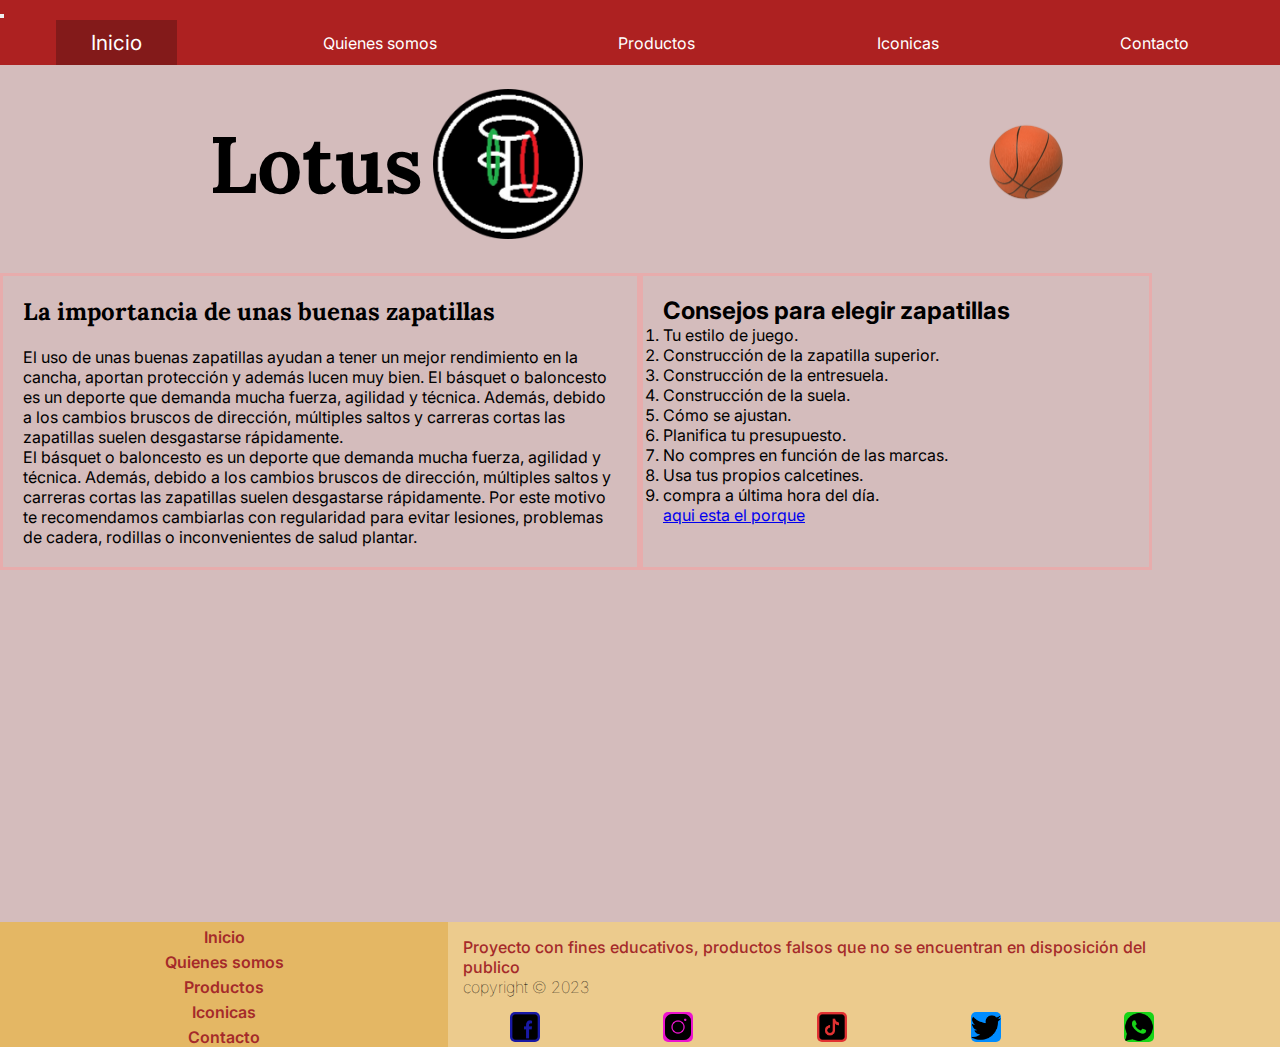
<file: index.html>
<!DOCTYPE html>
<html lang="es">
<head>
    <meta charset="UTF-8">
    <meta name="viewport" content="width=device-width, initial-scale=1.0">
    <title>Lotus</title>
    <link href="https://cdn.jsdelivr.net/npm/bootstrap@5.3.0/dist/css/bootstrap.min.css" rel="stylesheet" integrity="sha384-9ndCyUaIbzAi2FUVXJi0CjmCapSmO7SnpJef0486qhLnuZ2cdeRhO02iuK6FUUVM" crossorigin="anonymous">
    <link rel="stylesheet" href="./scss/style.css">
    <link rel="shortcut icon" href="./image/logo-1.png" type="image/x-icon">
    <meta name="keywords" content="zapatillas,sneakers, zapatillas de basquet, mejores zapatillas de basquet, zapatillas de basquet con buena amortiguación, zapatillas de basquet resistentes, zapatillas de basquet originales, dónde comprar zapatillas de basquet en Córdoba, zapatillas urbanas">
    <meta name="description" content="destinada a la venta de zapatillas de basquet originales con los mejores modelos utilizados en las mejores ligas competitivas">

</head>
<body>
  <header>
    <div class="navbar navbar-expand-md">
      <div class="container-fluid">
        <button class="navbar-toggler collapsed" type="button" data-bs-toggle="collapse" data-bs-target="#navbarNav" aria-controls="navbarNav" aria-expanded="false" aria-label="Toggle navigation">
          <span class="navbar-toggler-icon"></span>
        </button>
        <nav class="navbar-collapse collapse" id="navbarNav">
          <ul>
            <li><a class="navbar_location" href="index.html">Inicio</a></li>
            <li><a href="./pages/quienesSomos.html">Quienes somos</a></li>
            <li><a href="./pages/productos.html">Productos</a></li>
            <li><a href="./pages/iconicas.html">Iconicas</a></li>
            <li><a href="./pages/contacto.html">Contacto</a></li>
          </ul>
        </nav>
      </div>
    </div>
  </header>

    <main class="main_inicio">
        <div class="inicio">
          <div class="lotus">
            <h1>Lotus</h1>
            <img class="logo" src="./image/logo-1.png" alt="Logo de Lotus">
          </div>
          <div>
            <img class="pelota" src="./image/pelota.png" alt="pelota">
          </div>
        </div>
      <div class="apoyo">
        <div class="buenas-zapatillas">
          <h2>La importancia de unas buenas zapatillas</h2>
          <p>El uso de unas buenas zapatillas ayudan a tener un mejor rendimiento en la cancha, aportan protección y además lucen muy bien. El básquet o baloncesto es un deporte que demanda mucha fuerza, agilidad y técnica. Además, debido a los cambios bruscos de dirección, múltiples saltos y carreras cortas las zapatillas suelen desgastarse rápidamente. <br>
          El  básquet o baloncesto es un deporte que demanda mucha fuerza, agilidad y técnica. Además, debido a los cambios bruscos de dirección, múltiples saltos y carreras cortas las zapatillas suelen desgastarse rápidamente. Por este motivo te recomendamos cambiarlas con regularidad para evitar lesiones, problemas de cadera, rodillas o inconvenientes de salud plantar.
          </p>
        </div>
        <div class="tips">
          <h2>Consejos para elegir zapatillas</h2>
          <ol>
            <li>Tu estilo de juego.</li>
            <li>Construcción de la zapatilla superior.</li>
            <li>Construcción de la entresuela.</li>
            <li>Construcción de la suela.</li>
            <li>Cómo se ajustan.</li>
            <li>Planifica tu presupuesto.</li>
            <li>No compres en función de las marcas.</li>
            <li>Usa tus propios calcetines.</li>
            <li>compra a última hora del día.</li>
          </ol>
          <a href="https://www.deporteinfantil.com/deportes/basket/que-zapatillas-de-baloncesto-debo-comprar-en-2021-guia-de-compra/">aqui esta el porque </a>
        </div>
      </div>
      <div class="video">
        <iframe src="https://www.youtube.com/embed/7ywdosNk6Uw" title="YouTube video player" frameborder="0" allow="accelerometer; autoplay; clipboard-write; encrypted-media; gyroscope; picture-in-picture; web-share" allowfullscreen></iframe>
      </div>
      </main>
    <footer>
      <nav>
        <ul>
          <li ><a href="index.html">Inicio</a></li>
          <li><a href="./pages/quienesSomos.html">Quienes somos</a></li>
          <li><a href="./pages/productos.html">Productos</a></li>
          <li><a href="./pages/iconicas.html">Iconicas</a></li>
          <li><a href="./pages/contacto.html">Contacto</a></li>
        </ul>
      </nav>
      <div class="pie">
        <div class="copyright">
          <p> Proyecto con fines educativos, productos falsos que no se encuentran en disposición del publico <br>            
            <span>copyright © 2023</span></p>
        </div>
        <div class="redes">
          <a href="https://es-la.facebook.com/"><img class="rs-facebook" src="./image/redes/facebook.png" alt="facebook"></a>
          <a href="https://www.instagram.com/"><img class="rs-instagram" src="./image/redes/instagram.png" alt="intagram"></a>
          <a href="https://www.tiktok.com/es/"><img class="rs-tik-tok" src="./image/redes/tik-tok.png" alt="twitter"></a>
          <a href="https://twitter.com/?lang=es"><img class="rs-twitter" src="./image/redes/twitter.png" alt="twitter"></a>
          <a href="https://www.whatsapp.com/?lang=es_LA"><img class="rs-whatsapp" src="./image/redes/whatsapp.png" alt="whatsapp"></a>
        </div>
      </div>
    </footer>
    <script src="https://cdn.jsdelivr.net/npm/bootstrap@5.3.0/dist/js/bootstrap.bundle.min.js" integrity="sha384-geWF76RCwLtnZ8qwWowPQNguL3RmwHVBC9FhGdlKrxdiJJigb/j/68SIy3Te4Bkz" crossorigin="anonymous"></script>
</body>
</html>
</file>
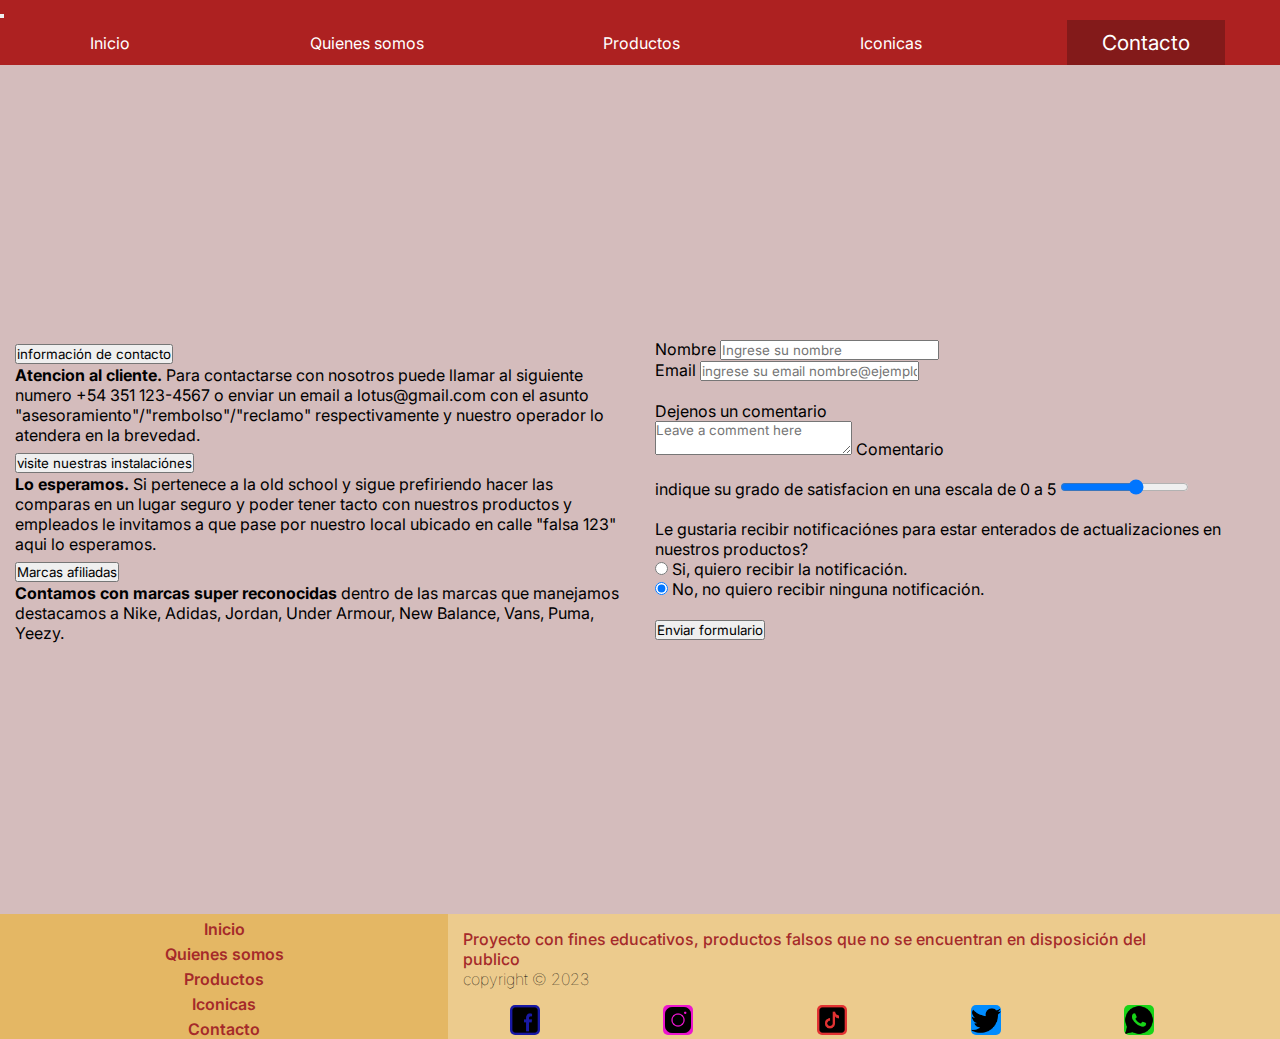
<file: pages/contacto.html>
<!DOCTYPE html>
<html lang="es">
<head>
    <meta charset="UTF-8">
    <meta name="viewport" content="width=device-width, initial-scale=1.0">
    <title>Contacto - Lotus</title>
    <link href="https://cdn.jsdelivr.net/npm/bootstrap@5.3.0/dist/css/bootstrap.min.css" rel="stylesheet" integrity="sha384-9ndCyUaIbzAi2FUVXJi0CjmCapSmO7SnpJef0486qhLnuZ2cdeRhO02iuK6FUUVM" crossorigin="anonymous">
    <link rel="stylesheet" href="../scss/style.css">
    <link rel="shortcut icon" href="../image/logo-1.png" type="image/x-icon">
    <meta name="keywords" content="zapatillas,sneakers, zapatillas de basquet, mejores zapatillas de basquet, zapatillas de basquet con buena amortiguación, zapatillas de basquet resistentes, zapatillas de basquet originales, dónde comprar zapatillas de basquet en Córdoba, zapatillas urbanas">
    <meta name="description" content="ubicacion y contacto para que pueda comunicarse con nosotros">
</head>
<body>
  <header>
    <div class="navbar navbar-expand-md">
     <div class="container-fluid">
      
      <button class="navbar-toggler collapsed" type="button" data-bs-toggle="collapse" data-bs-target="#navbarNav" aria-controls="navbarNav" aria-expanded="false" aria-label="Toggle navigation">
        <span class="navbar-toggler-icon"></span>
      </button>
      <nav class="navbar-collapse collapse" id="navbarNav">
        <ul>
          <li><a href="../index.html">Inicio</a></li>
          <li><a href="./quienesSomos.html">Quienes somos</a></li>
          <li><a href="./productos.html">Productos</a></li>
          <li><a href="./iconicas.html">Iconicas</a></li>
          <li><a class="navbar_location" href="./contacto.html">Contacto</a></li>
        </ul>
      </nav>
    </div>
   </div>
  </header>
    <main class="main_contacto">
        <div class="contacto">
            <div class="accordion" id="accordionExample">
                <div class="accordion-item">
                  <h2 class="accordion-header">
                    <button class="accordion-button" type="button" data-bs-toggle="collapse" data-bs-target="#collapseOne" aria-expanded="true" aria-controls="collapseOne">
                      información de contacto
                    </button>
                  </h2>
                  <div id="collapseOne" class="accordion-collapse collapse show" data-bs-parent="#accordionExample">
                    <div class="accordion-body">
                      <strong>Atencion al cliente.</strong> Para contactarse con nosotros puede llamar al siguiente numero +54 351 123-4567 o enviar un email a lotus@gmail.com con el asunto "asesoramiento"/"rembolso"/"reclamo" respectivamente y nuestro operador lo atendera en la brevedad.
                    </div>
                  </div>
                </div>
                <div class="accordion-item">
                  <h2 class="accordion-header">
                    <button class="accordion-button collapsed" type="button" data-bs-toggle="collapse" data-bs-target="#collapseTwo" aria-expanded="false" aria-controls="collapseTwo">
                      visite nuestras instalaciónes 
                    </button>
                  </h2>
                  <div id="collapseTwo" class="accordion-collapse collapse" data-bs-parent="#accordionExample">
                    <div class="accordion-body">
                      <strong>Lo esperamos.</strong> Si pertenece a la old school y sigue prefiriendo hacer las comparas en un lugar seguro y poder tener tacto con nuestros productos y empleados le invitamos a que pase por nuestro local ubicado en calle "falsa 123" aqui lo esperamos.
                    </div>
                  </div>
                </div>
                <div class="accordion-item">
                  <h2 class="accordion-header">
                    <button class="accordion-button collapsed" type="button" data-bs-toggle="collapse" data-bs-target="#collapseThree" aria-expanded="false" aria-controls="collapseThree">
                      Marcas afiliadas
                    </button>
                  </h2>
                  <div id="collapseThree" class="accordion-collapse collapse" data-bs-parent="#accordionExample">
                    <div class="accordion-body">
                      <strong>Contamos con marcas super reconocidas</strong> dentro de las marcas que manejamos destacamos a Nike, Adidas, Jordan, Under Armour, New Balance, Vans, Puma, Yeezy. 
                    </div>
                  </div>
                </div>
              </div>
        </div>
        <form>
            <div>
                <div class="mb-3">
                    <label for="exampleFormControlInput1" class="form-label">Nombre</label>
                    <input type="text" class="form-control" id="exampleFormControlInput1" placeholder="Ingrese su nombre">
                </div>
                <div class="mb-3">
                 <label for="exampleFormControlInput1" class="form-label">Email </label>
                    <input type="email" class="form-control" id="exampleFormControlInput1" placeholder="ingrese su email nombre@ejemplo.com">
                </div>
            </div>
            <div>
                Dejenos un comentario
                <div class="form-floating">
                    <textarea class="form-control" placeholder="Leave a comment here" id="floatingTextarea"></textarea>
                    <label for="floatingTextarea">Comentario</label>
                </div>
            </div>  
            <div> 
                <label for="customRange2" class="form-label">indique su grado de satisfacion en una escala de 0 a 5</label>
                <input type="range" class="form-range btn-secondary" min="0" max="5" id="customRange2">
            </div>
            <div>
                <p>Le gustaria recibir notificaciónes para estar enterados de actualizaciones en nuestros productos?</p>
                <div class="form-check">
                    <input class="form-check-input" type="radio" name="flexRadioDefault" id="flexRadioDefault1">
                <label class="form-check-label" for="flexRadioDefault1">
                  Si, quiero recibir la notificación.
                 </label>
                 </div>
                 <div class="form-check">
                <input class="form-check-input" type="radio" name="flexRadioDefault" id="flexRadioDefault2" checked>
                 <label class="form-check-label" for="flexRadioDefault2">
                  No, no quiero recibir ninguna notificación.
                 </label>
                </div>
            </div>
                <div class="col-12">
                <button class="btn btn-secondary" type="submit">Enviar formulario</button>
            </div>
        </form>
    </main>
    <footer>
      <nav>
        <ul>
          <li><a href="../index.html">Inicio</a></li>
          <li><a href="./quienesSomos.html">Quienes somos</a></li>
          <li><a href="./productos.html">Productos</a></li>
          <li><a href="./iconicas.html">Iconicas</a></li>
          <li><a href="./contacto.html">Contacto</a></li>
        </ul>
      </nav>
      <div class="pie">
        <div class="copyright">
          <p> Proyecto con fines educativos, productos falsos que no se encuentran en disposición del publico <br>            
            <span>copyright © 2023</span></p>
        </div>
        <div class="redes">
          <a href="https://es-la.facebook.com/"><img class="rs-facebook" src="../image/redes/facebook.png" alt="facebook"></a>
          <a href="https://www.instagram.com/"><img class="rs-instagram" src="../image/redes/instagram.png" alt="intagram"></a>
          <a href="https://www.tiktok.com/es/"><img class="rs-tik-tok" src="../image/redes/tik-tok.png" alt="twitter"></a>
          <a href="https://twitter.com/?lang=es"><img class="rs-twitter" src="../image/redes/twitter.png" alt="twitter"></a>
          <a href="https://www.whatsapp.com/?lang=es_LA"><img class="rs-whatsapp" src="../image/redes/whatsapp.png" alt="whatsapp"></a>
        </div>
      </div>
    </footer>
    <script src="https://cdn.jsdelivr.net/npm/bootstrap@5.3.0/dist/js/bootstrap.bundle.min.js" integrity="sha384-geWF76RCwLtnZ8qwWowPQNguL3RmwHVBC9FhGdlKrxdiJJigb/j/68SIy3Te4Bkz" crossorigin="anonymous"></script>
</body>
</html>
</file>
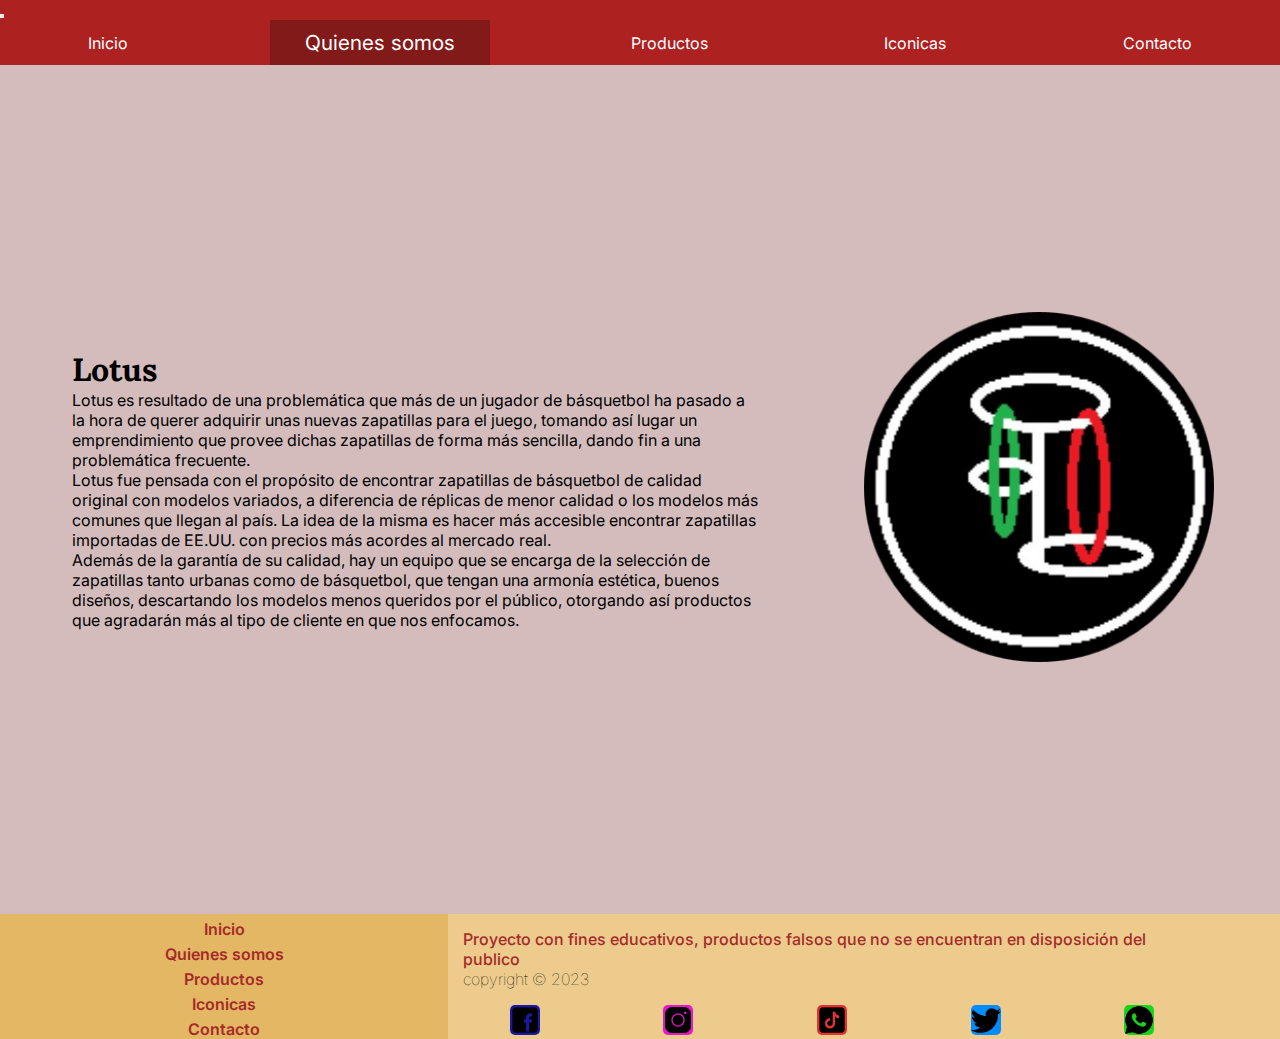
<file: pages/quienesSomos.html>
<!DOCTYPE html>
<html lang="es">
<head>
    <meta charset="UTF-8">
    <meta name="viewport" content="width=device-width, initial-scale=1.0">
    <title>Lotus</title>
    <link href="https://cdn.jsdelivr.net/npm/bootstrap@5.3.0/dist/css/bootstrap.min.css" rel="stylesheet" integrity="sha384-9ndCyUaIbzAi2FUVXJi0CjmCapSmO7SnpJef0486qhLnuZ2cdeRhO02iuK6FUUVM" crossorigin="anonymous">
    <link rel="stylesheet" href="../scss/style.css">
    <link class="logo" rel="shortcut icon" href="../image/logo-1.png" type="image/x-icon">
    <meta name="keywords" content="zapatillas,sneakers, zapatillas de basquet, mejores zapatillas de basquet, zapatillas de basquet con buena amortiguación, zapatillas de basquet resistentes, zapatillas de basquet originales, dónde comprar zapatillas de basquet en Córdoba, zapatillas urbanas">
    <meta name="description" content="propósito y objetivo por el cual iniciamos">
</head>
<body>
  <header>
    <div class="navbar navbar-expand-md">
      <div class="container-fluid">
        <button class="navbar-toggler collapsed" type="button" data-bs-toggle="collapse" data-bs-target="#navbarNav" aria-controls="navbarNav" aria-expanded="false" aria-label="Toggle navigation">
          <span class="navbar-toggler-icon"></span>
        </button>
        <nav class="navbar-collapse collapse" id="navbarNav">
            <ul>
                <li><a href="../index.html">Inicio</a></li>
                <li><a class="navbar_location" href="./quienesSomos.html">Quienes somos</a></li>
                <li><a href="./productos.html">Productos</a></li>
                <li><a href="./iconicas.html">Iconicas</a></li>
                <li><a href="./contacto.html">Contacto</a></li>
            </ul>
        </nav>
      </div>
    </div>
  </header>
    <main class="main_quienes-somos">
        <div class="historia">
            <h1>Lotus</h1>
            <p> Lotus es resultado de una problemática que más de un jugador de básquetbol ha pasado a la hora de querer adquirir unas nuevas zapatillas para el juego, tomando así lugar un emprendimiento que provee dichas zapatillas de forma más sencilla, dando fin a una problemática frecuente. </p>
            <p> Lotus fue pensada con el propósito de encontrar zapatillas de básquetbol de calidad original con modelos variados, a diferencia de réplicas de menor calidad o los modelos más comunes que llegan al país. La idea de la misma es hacer más accesible encontrar zapatillas importadas de EE.UU. con precios más acordes al mercado real.</p>
            <p> Además de la garantía de su calidad, hay un equipo que se encarga de la selección de zapatillas tanto urbanas como de básquetbol, que tengan una armonía estética, buenos diseños, descartando los modelos menos queridos por el público, otorgando así productos que agradarán más al tipo de cliente en que nos enfocamos.</p>
        </div>
        <div class="logo"> 
            <img src="../image/logo-1.png" alt="Logo de Lotus">
        </div>
    </main>
    <footer>
        <nav>
          <ul>
            <li><a href="../index.html">Inicio</a></li>
            <li><a href="./quienesSomos.html">Quienes somos</a></li>
            <li><a href="./productos.html">Productos</a></li>
            <li><a href="./iconicas.html">Iconicas</a></li>
            <li><a href="./contacto.html">Contacto</a></li>
          </ul>
        </nav>
        <div class="pie">
          <div class="copyright">
            <p> Proyecto con fines educativos, productos falsos que no se encuentran en disposición del publico <br>            
              <span>copyright © 2023</span></p>
          </div>
          <div class="redes">
            <a href="https://es-la.facebook.com/"><img class="rs-facebook" src="../image/redes/facebook.png" alt="facebook"></a>
            <a href="https://www.instagram.com/"><img class="rs-instagram" src="../image/redes/instagram.png" alt="intagram"></a>
            <a href="https://www.tiktok.com/es/"><img class="rs-tik-tok" src="../image/redes/tik-tok.png" alt="twitter"></a>
            <a href="https://twitter.com/?lang=es"><img class="rs-twitter" src="../image/redes/twitter.png" alt="twitter"></a>
            <a href="https://www.whatsapp.com/?lang=es_LA"><img class="rs-whatsapp" src="../image/redes/whatsapp.png" alt="whatsapp"></a>
          </div>
        </div>
      </footer>
    <script src="https://cdn.jsdelivr.net/npm/bootstrap@5.3.0/dist/js/bootstrap.bundle.min.js" integrity="sha384-geWF76RCwLtnZ8qwWowPQNguL3RmwHVBC9FhGdlKrxdiJJigb/j/68SIy3Te4Bkz" crossorigin="anonymous"></script>
</body>
</html>
</file>
<file: scss/style.css>
@import url("https://fonts.googleapis.com/css2?family=Lora&display=swap");
@import url("https://fonts.googleapis.com/css2?family=Inter&display=swap");
* {
  margin: 0%;
  padding: 0%;
  box-sizing: border-box;
  font-family: "Inter", sans-serif;
}

header {
  background-color: #ad2121;
}
header nav ul {
  display: flex;
  justify-content: space-around;
  align-items: center;
  flex-wrap: wrap;
  margin: 0;
  padding: 0;
  flex: 1;
}
header nav ul li {
  list-style: none;
}
header nav ul li a {
  text-decoration: none;
  color: white;
  display: inline-block;
  padding: 10px 35px;
}
header nav ul :hover {
  background-color: #831a1a;
}

.navbar_location {
  background-color: #831a1a;
  font-size: 1.3rem;
}

footer {
  background-color: rgb(236, 203, 141);
  display: flex;
  align-items: stretch;
}
footer nav {
  width: 35%;
  background-color: rgb(228, 183, 100);
}
footer nav ul {
  height: 100%;
  display: flex;
  flex-direction: column;
  align-items: center;
  justify-content: space-around;
  margin: 0;
  padding: 0;
}
footer nav ul li {
  list-style: none;
}
footer nav ul li a {
  text-decoration: none;
  font-weight: 600;
  color: brown;
  display: inline-block;
  padding-top: 5px;
}
footer .pie {
  width: 60%;
  display: flex;
  flex-direction: column;
  justify-content: space-around;
}
footer .pie .copyright {
  width: 100%;
}
footer .pie .copyright p {
  padding: 15px;
  font-weight: 500;
  color: brown;
}
footer .pie .copyright p span {
  font-weight: 100;
  color: rgb(0, 0, 0);
}
footer .pie .redes {
  display: flex;
  align-items: center;
  justify-content: space-around;
}
footer .pie .redes a .rs-facebook {
  width: 30px;
  border-radius: 5px;
  background-color: rgb(25, 25, 165);
}
footer .pie .redes a .rs-instagram {
  width: 30px;
  border-radius: 5px;
  background-color: rgb(235, 20, 206);
}
footer .pie .redes a .rs-tik-tok {
  width: 30px;
  border-radius: 5px;
  background-color: rgb(226, 50, 50);
}
footer .pie .redes a .rs-twitter {
  width: 30px;
  border-radius: 5px;
  background-color: rgb(0, 140, 255);
}
footer .pie .redes a .rs-whatsapp {
  width: 30px;
  border-radius: 5px;
  background-color: rgb(24, 212, 24);
}

.main_inicio {
  min-height: calc(100vh - 44px);
  background-color: rgb(212, 188, 188);
}
.main_inicio .inicio {
  display: flex;
  justify-content: space-around;
  align-items: center;
  overflow: hidden;
}
.main_inicio .inicio .lotus {
  display: flex;
  align-items: center;
  flex-wrap: wrap;
  padding: 1.5rem;
  gap: 10px;
}
.main_inicio .inicio .lotus h1 {
  font-family: "Lora", serif;
  font-size: 5rem;
}
.main_inicio .inicio .lotus .logo {
  width: 150px;
}
.main_inicio .inicio .pelota {
  width: 100px;
  height: 100px;
  margin-right: 20px;
  animation-name: pelota;
  animation-duration: 0.6s;
  animation-iteration-count: infinite;
}
@keyframes pelota {
  0% {
    transform: translateY(40px) scale(1, 0.7);
  }
  4% {
    transform: translatey(30px) rotate(1deg);
  }
  50% {
    transform: translatey(-20px) rotate(130deg);
  }
  96% {
    transform: translatey(30px) rotate(360deg);
  }
  100% {
    transform: translateY(40px) scale(1, 0.7);
  }
}
.main_inicio .apoyo {
  display: flex;
  margin-block: 10px;
}
.main_inicio .apoyo .buenas-zapatillas {
  width: 50%;
  padding: 10px;
  border: 3px solid rgb(231, 172, 172);
}
.main_inicio .apoyo .buenas-zapatillas h2 {
  font-family: "Lora", serif;
  padding: 10px;
}
.main_inicio .apoyo .buenas-zapatillas p {
  padding: 10px;
}
.main_inicio .apoyo .tips {
  width: 40%;
  padding: 20px;
  border: 3px solid rgb(231, 172, 172);
}
.main_inicio .video {
  width: 600px;
  max-width: 100%;
}
.main_inicio .video iframe {
  width: 100%;
  aspect-ratio: 16/9;
  padding: 20px;
}

.main_quienes-somos {
  background-color: rgb(212, 188, 188);
  min-height: calc(100vh - 51.2px);
  display: flex;
  align-items: center;
  justify-content: space-around;
}
.main_quienes-somos .historia {
  width: 60%;
  padding: 25px 40px;
}
.main_quienes-somos .historia h1 {
  font-family: "Lora", serif;
}
.main_quienes-somos .logo {
  width: 30%;
}
.main_quienes-somos .logo img {
  width: 100%;
  max-width: 350px;
}

.main_productos {
  background-color: rgb(212, 188, 188);
}
.main_productos .carousel {
  padding-block: 10px;
}
.main_productos .carousel .carousel_size {
  width: 75%;
}
.main_productos .carousel .carousel_size span {
  background-color: rgb(70, 70, 70);
}
.main_productos .carousel .carousel_size img {
  width: 100%;
  max-height: 600px;
  background-color: rgb(255, 255, 255);
}
.main_productos h2 {
  font-family: "Lora", serif;
  margin-block: 1.5rem 1rem;
  font-weight: 600;
}
.main_productos .cards {
  display: flex;
  flex-wrap: wrap;
  justify-content: space-evenly;
  gap: 10px;
}
.main_productos .cards .card {
  max-width: 250px;
  padding: 10px;
  background-color: rgb(224, 224, 224);
}
.main_productos .cards .card .card_img {
  flex: 1;
  background-color: white;
  display: flex;
  justify-content: center;
  align-items: center;
}
.main_productos .cards .card .card_img img {
  width: 100%;
}
.main_productos .cards .card .card_info .zapatilla {
  font-weight: 700;
}
.main_productos .cards .card .card_info .precio-viejo {
  font-weight: 300;
  text-decoration: line-through;
}
.main_productos .cards .card .card_info .precio {
  font-weight: 600;
}

.main_iconicas {
  background-image: url("../image/fondo-basquet.jpg");
  width: 100%;
  height: 125rem;
  display: flex;
  flex-direction: column;
  align-items: center;
}
.main_iconicas .galeria {
  width: 100%;
  height: 125rem;
  display: grid;
  grid-template-columns: 50px repeat(12, 1fr) 50px;
  grid-template-rows: 75px 25px repeat(31, 1fr);
  align-items: end;
}
.main_iconicas .galeria .titulo {
  font-family: "Lora", serif;
  color: white;
  margin: 0px;
  grid-column: 5/11;
  grid-row: 1/2;
}
.main_iconicas .galeria .lamelo-1 {
  grid-column: 2/6;
  grid-row: 3/8;
}
.main_iconicas .galeria .title_lamelo-1 {
  grid-column: 2/6;
  grid-row: 8/9;
  height: 100%;
}
.main_iconicas .galeria .jordan-11 {
  grid-column: 7/10;
  grid-row: 3/8;
}
.main_iconicas .galeria .title_jordan-11 {
  grid-column: 7/10;
  grid-row: 8/9;
  height: 100%;
}
.main_iconicas .galeria .curry-1 {
  grid-column: 11/14;
  grid-row: 3/8;
}
.main_iconicas .galeria .title_curry-1 {
  grid-column: 11/14;
  grid-row: 8/9;
  height: 100%;
}
.main_iconicas .galeria .kobe-6 {
  grid-column: 9/14;
  grid-row: 9/15;
}
.main_iconicas .galeria .title_kobe-6 {
  grid-column: 9/14;
  grid-row: 15/16;
  height: 100%;
}
.main_iconicas .galeria .kyrie-4 {
  grid-column: 3/8;
  grid-row: 9/15;
}
.main_iconicas .galeria .title_kyrie-4 {
  grid-column: 3/8;
  grid-row: 15/16;
  height: 100%;
}
.main_iconicas .galeria .harden-3 {
  grid-column: 2/5;
  grid-row: 17/22;
}
.main_iconicas .galeria .title_harden-3 {
  grid-column: 2/5;
  grid-row: 22/23;
  height: 100%;
}
.main_iconicas .galeria .gt-cut-2 {
  grid-column: 6/9;
  grid-row: 17/22;
}
.main_iconicas .galeria .title_gt-cut-2 {
  grid-column: 6/9;
  grid-row: 22/23;
  height: 100%;
}
.main_iconicas .galeria .dame-8 {
  grid-column: 10/13;
  grid-row: 17/22;
}
.main_iconicas .galeria .title_dame-8 {
  grid-column: 10/13;
  grid-row: 22/23;
  height: 100%;
}
.main_iconicas .galeria .curry-9 {
  grid-column: 2/5;
  grid-row: 24/27;
  background-color: rgb(216, 216, 216);
}
.main_iconicas .galeria .title_curry-9 {
  grid-column: 2/5;
  grid-row: 27/28;
  height: 100%;
}
.main_iconicas .galeria .kyrie-7 {
  grid-column: 6/10;
  grid-row: 24/28;
}
.main_iconicas .galeria .title_kyrie-7 {
  grid-column: 6/10;
  grid-row: 28/29;
  height: 100%;
}
.main_iconicas .galeria .tatum-1 {
  grid-column: 11/14;
  grid-row: 24/31;
}
.main_iconicas .galeria .title_tatum-1 {
  grid-column: 11/14;
  grid-row: 31/32;
  height: 100%;
}
.main_iconicas .galeria .ja-morant-1 {
  grid-column: 2/6;
  grid-row: 29/33;
}
.main_iconicas .galeria .title_ja-morant-1 {
  grid-column: 2/6;
  grid-row: 33/34;
  height: 100%;
}
.main_iconicas .galeria .luka-1 {
  grid-column: 7/10;
  grid-row: 29/32;
  background-color: white;
}
.main_iconicas .galeria .title_luka-1 {
  grid-column: 7/10;
  grid-row: 32/33;
  height: 100%;
}

.sube {
  width: 45px;
  position: fixed;
  bottom: 10px;
  right: 5px;
}
.sube img {
  width: 100%;
}
.sube :hover {
  border-radius: 50%;
  background-color: white;
}

.modelo {
  margin: 0px;
  padding: 10px;
  font-family: "Inter", sans-serif;
  background-color: rgba(0, 0, 0, 0.651);
  color: antiquewhite;
}

.img_iconicas {
  width: 100%;
}

.main_contacto {
  min-height: calc(100vh - 51.2px);
  background-color: rgb(212, 188, 188);
  display: flex;
  align-items: center;
}
.main_contacto .contacto {
  width: 50%;
  padding: 15px;
}
.main_contacto form {
  width: 50%;
  padding: 15px;
  display: flex;
  flex-direction: column;
  gap: 20px;
}
.main_contacto form label {
  margin: 0px;
}

@media screen and (max-width: 767px) {
  ul {
    flex-direction: column;
  }
}
@media screen and (max-width: 770px) {
  .main_inicio {
    display: flex;
    flex-direction: column;
  }
  .main_inicio .apoyo {
    flex-direction: column;
  }
  .main_inicio .apoyo .buenas-zapatillas {
    width: 100%;
    border: 0px;
  }
  .main_inicio .apoyo .tips {
    width: 100%;
  }
}
@media screen and (max-width: 720px) {
  .main_quienes-somos {
    flex-direction: column;
    align-items: center;
  }
  .main_quienes-somos .historia {
    width: 100%;
  }
  .main_quienes-somos .logo {
    width: 200px;
  }
}
@media screen and (max-width: 991px) {
  .main_productos .cards .card {
    width: 225px;
  }
}
@media screen and (max-width: 490px) {
  .main_productos .cards .card {
    width: 165px;
  }
}
@media screen and (max-width: 876px) {
  .main_iconicas {
    height: auto;
  }
  .main_iconicas .galeria {
    height: auto;
    display: grid;
    grid-template-columns: 30px repeat(6, 1fr) 30px;
    grid-template-rows: 30px 30px repeat(31, 1fr) 20px;
  }
  .main_iconicas .galeria .titulo {
    grid-column: 3/7;
    grid-row: 2/3;
  }
  .main_iconicas .galeria .lamelo-1 {
    grid-column: 2/5;
    grid-row: 3/7;
  }
  .main_iconicas .galeria .title_lamelo-1 {
    grid-column: 2/5;
    grid-row: 7/8;
  }
  .main_iconicas .galeria .jordan-11 {
    grid-column: 6/8;
    grid-row: 3/7;
  }
  .main_iconicas .galeria .title_jordan-11 {
    grid-column: 6/8;
    grid-row: 7/8;
  }
  .main_iconicas .galeria .curry-1 {
    grid-column: 2/4;
    grid-row: 8/12;
  }
  .main_iconicas .galeria .title_curry-1 {
    grid-column: 2/4;
    grid-row: 12/13;
  }
  .main_iconicas .galeria .kobe-6 {
    grid-column: 5/8;
    grid-row: 8/12;
  }
  .main_iconicas .galeria .title_kobe-6 {
    grid-column: 5/8;
    grid-row: 12/13;
  }
  .main_iconicas .galeria .kyrie-4 {
    grid-column: 2/5;
    grid-row: 13/17;
  }
  .main_iconicas .galeria .title_kyrie-4 {
    grid-column: 2/5;
    grid-row: 17/18;
  }
  .main_iconicas .galeria .dame-8 {
    grid-column: 6/8;
    grid-row: 13/17;
  }
  .main_iconicas .galeria .title_dame-8 {
    grid-column: 6/8;
    grid-row: 17/18;
  }
  .main_iconicas .galeria .harden-3 {
    grid-column: 2/4;
    grid-row: 18/22;
  }
  .main_iconicas .galeria .title_harden-3 {
    grid-column: 2/4;
    grid-row: 22/23;
  }
  .main_iconicas .galeria .kyrie-7 {
    grid-column: 5/8;
    grid-row: 18/22;
  }
  .main_iconicas .galeria .title_kyrie-7 {
    grid-column: 5/8;
    grid-row: 22/23;
  }
  .main_iconicas .galeria .ja-morant-1 {
    grid-column: 2/5;
    grid-row: 23/26;
  }
  .main_iconicas .galeria .title_ja-morant-1 {
    grid-column: 2/5;
    grid-row: 26/27;
  }
  .main_iconicas .galeria .gt-cut-2 {
    grid-column: 6/8;
    grid-row: 23/26;
  }
  .main_iconicas .galeria .title_gt-cut-2 {
    grid-column: 6/8;
    grid-row: 26/27;
  }
  .main_iconicas .galeria .curry-9 {
    grid-column: 2/4;
    grid-row: 27/29;
  }
  .main_iconicas .galeria .title_curry-9 {
    grid-column: 2/4;
    grid-row: 29/30;
  }
  .main_iconicas .galeria .luka-1 {
    grid-column: 2/4;
    grid-row: 30/32;
  }
  .main_iconicas .galeria .title_luka-1 {
    grid-column: 2/4;
    grid-row: 32/33;
  }
  .main_iconicas .galeria .tatum-1 {
    grid-column: 5/8;
    grid-row: 27/32;
  }
  .main_iconicas .galeria .title_tatum-1 {
    grid-column: 5/8;
    grid-row: 32/33;
  }
  .main_iconicas .sube {
    width: 30px;
    position: fixed;
    bottom: 5px;
    right: 0px;
  }
}
@media screen and (max-width: 533px) {
  .main_iconicas {
    height: auto;
  }
  .main_iconicas .galeria {
    height: auto;
    display: flex;
    flex-direction: column;
    align-items: center;
  }
  .main_iconicas .galeria .img_iconicas {
    padding: 1rem 1rem 0rem 1rem;
  }
  .main_iconicas .sube {
    width: 30px;
    position: fixed;
    bottom: 5px;
    right: 10px;
  }
}
@media screen and (max-width: 720px) {
  .main_contacto {
    flex-direction: column;
  }
  .main_contacto .contacto {
    width: 100%;
    margin-bottom: 10px;
  }
  .main_contacto form {
    width: 100%;
  }
}/*# sourceMappingURL=style.css.map */
</file>
